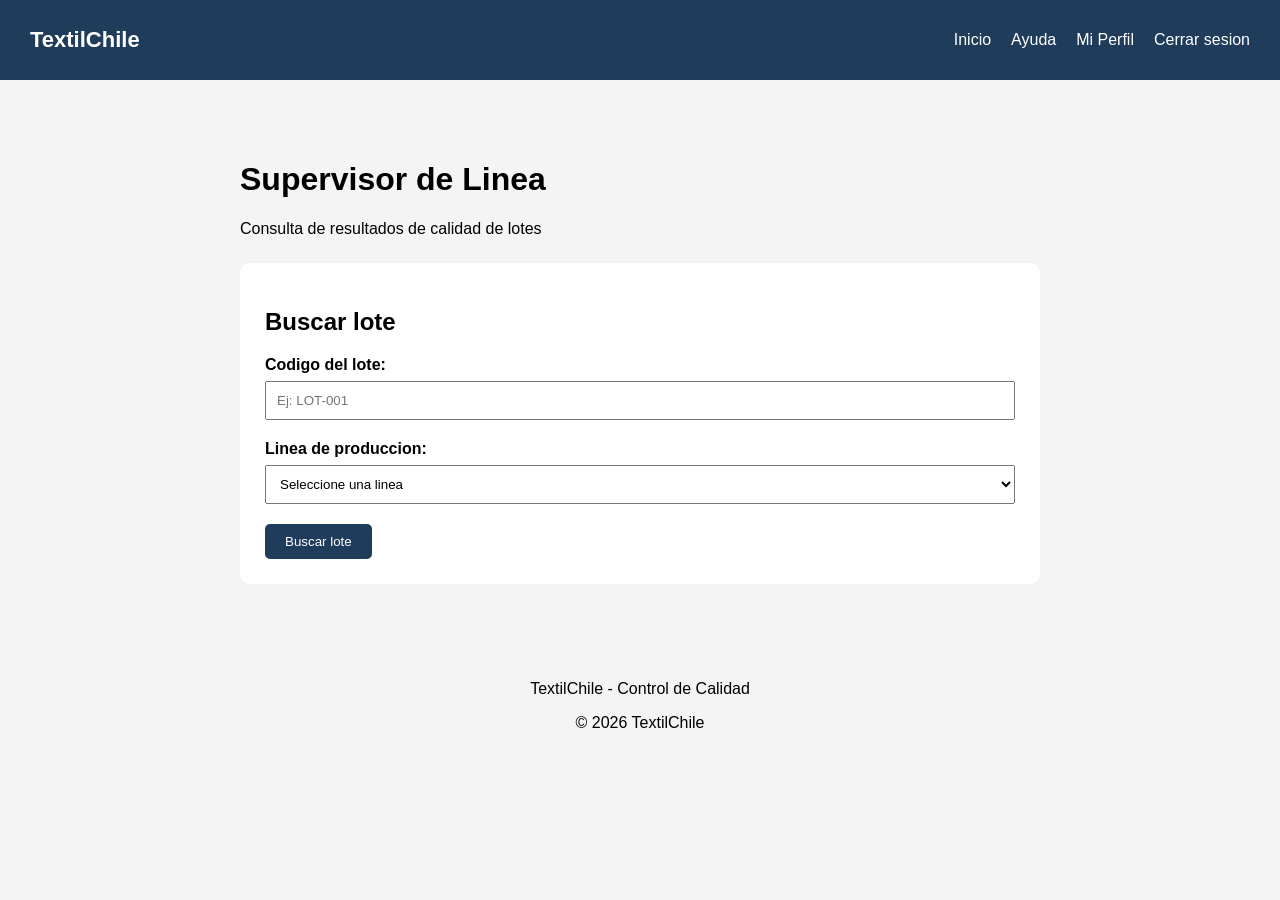
<file: pag_supervisor_jp/supervisor.html>
<!DOCTYPE html>
<html lang="es">

<head>
    <meta charset="UTF-8">
    <meta name="viewport" content="width=device-width, initial-scale=1.0">

    <title>Supervisor - TextilChile</title>

    <link rel="stylesheet" href="supervisor.css">
</head>

<body>

    <header>
        <nav>
            <div class="sup-logo">TextilChile</div>

            <ul>
                <li><a href="#">Inicio</a></li>
                <li><a href="#">Ayuda</a></li>
                <li><a href="#">Mi Perfil</a></li>
                <li><a href="#">Cerrar sesion</a></li>
            </ul>
        </nav>
    </header>


    <main>

        <h1>Supervisor de Linea</h1>

        <p>Consulta de resultados de calidad de lotes</p>


        <section class="sup-consulta">

            <h2>Buscar lote</h2>

            <form id="sup-formulario">

                <div class="sup-campo">

                    <label for="sup-lote">
                        Codigo del lote:
                    </label>

                    <input
                        type="text"
                        id="sup-lote"
                        name="sup-lote"
                        placeholder="Ej: LOT-001"
                    >

                    <small id="sup-error-lote"></small>

                </div>


                <div class="sup-campo">

                    <label for="sup-linea">
                        Linea de produccion:
                    </label>

                    <select id="sup-linea" name="sup-linea">

                        <option value="">
                            Seleccione una linea
                        </option>

                        <option value="linea1">
                            Linea 1
                        </option>

                        <option value="linea2">
                            Linea 2
                        </option>

                        <option value="linea3">
                            Linea 3
                        </option>

                    </select>

                    <small id="sup-error-linea"></small>

                </div>


                <button
                    type="submit"
                    id="sup-boton-buscar"
                >
                    Buscar lote
                </button>

            </form>

        </section>


        <section
            id="sup-resultado"
            class="sup-resultado"
        >

            <h2>Resultado del lote</h2>

            <p>
                <strong>Codigo:</strong>
                <span id="sup-resultado-codigo"></span>
            </p>

            <p>
                <strong>Linea:</strong>
                <span id="sup-resultado-linea"></span>
            </p>

            <p>
                <strong>Estado de calidad:</strong>
                Aprobado
            </p>

            <p>
                <strong>Resultado:</strong>
                Dentro de los parametros establecidos
            </p>

        </section>

    </main>


    <footer>

        <p>
            TextilChile - Control de Calidad
        </p>

        <p>
            &copy; 2026 TextilChile
        </p>

    </footer>


    <script src="supervisor.js"></script>

</body>

</html>
</file>
<file: pag_supervisor_jp/supervisor.css>
body {
    margin: 0;
    font-family: Arial, sans-serif;
    background-color: #f4f4f4;
}

header {
    background-color: #1f3c5b;
    color: white;
}

nav {
    display: flex;
    justify-content: space-between;
    align-items: center;
    padding: 15px 30px;
}

.sup-logo {
    font-size: 22px;
    font-weight: bold;
}

nav ul {
    display: flex;
    list-style: none;
    gap: 20px;
}

nav a {
    color: white;
    text-decoration: none;
}

main {
    max-width: 800px;
    margin: 40px auto;
    padding: 20px;
}

.sup-consulta {
    background-color: white;
    padding: 25px;
    border-radius: 10px;
    margin-top: 25px;
}

.sup-campo {
    margin-bottom: 20px;
}

.sup-campo label {
    display: block;
    margin-bottom: 7px;
    font-weight: bold;
}

.sup-campo input,
.sup-campo select {
    width: 100%;
    padding: 10px;
    box-sizing: border-box;
}

#sup-boton-buscar {
    padding: 10px 20px;
    background-color: #1f3c5b;
    color: white;
    border: none;
    border-radius: 5px;
    cursor: pointer;
}

#sup-boton-buscar:hover {
    background-color: #2d5278;
}

footer {
    text-align: center;
    margin-top: 40px;
    padding: 20px;
}

#sup-error-lote,
#sup-error-linea {
    color: red;
    display: block;
    margin-top: 5px;
    font-size: 14px;
}

.sup-resultado {
    display: none;
    background-color: white;
    padding: 25px;
    border-radius: 10px;
    margin-top: 25px;
}
</file>
